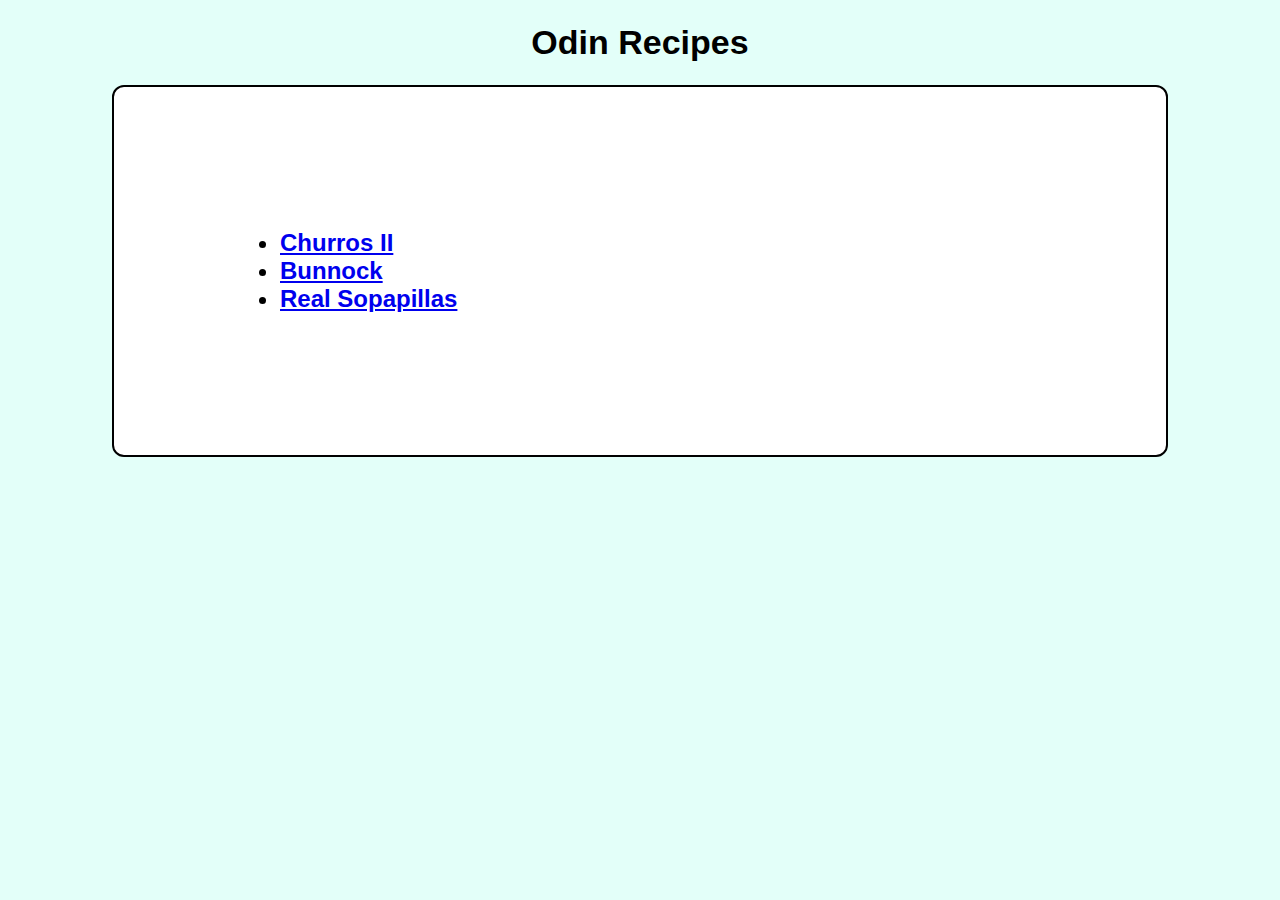
<file: index.html>
<!DOCTYPE html>
<html lang="en">
<head>
    <meta charset="UTF-8">
    <meta http-equiv="X-UA-Compatible" content="IE=edge">
    <meta name="viewport" content="width=device-width, initial-scale=1.0">
    <link rel="stylesheet" href="styles.css">  
    <title>Odin Recipes</title>
</head>

<body>

    <h1 class="heading">Odin Recipes</h1>
  <div class="box"> 
    <ul>
        <li class="items"><a href="recipes/churros.html">Churros II</a></li>
        <li class="items"><a href="recipes/bannock.html">Bunnock</a></li>
        <li class="items"><a href="recipes/sopapillas.html">Real Sopapillas</a></li>
    </ul>    
  </div>

</body>
</html>
</file>
<file: styles.css>
h1{
    font-size: 34px;
    text-align: center;
}

h2{
    font-size: 28px;
}

h1, h2{
    font-weight: 800;
}

p, li{
    font-size: 20px;
}

body{
    background-color: rgb(227, 255, 249);
    color: black;
    font-family: Helvetica, sans-serif;
}

.items{
    font-weight: 700;
    font-size: 24px;
    color: black;
}

img{
    display: block;
    width: 40%;
    height: auto;
    margin-left: auto;
    margin-right: auto;
    border-radius: 12px;
}

.container{
    max-width: 1200px;
    margin: auto;
}

.box{
    max-width: 800px;
    width: 70%;
    margin: auto;
    background-color: rgb(255, 255, 255);
    padding: 10%;
    border-radius: 12px;
    border-width: 2px;
    border-style: solid;
    border-color: black;
}

.back{
    color: rgb(255, 118, 148);
    
}

.backbox{
    text-align: center;
    font-size: 24px;
}
</file>
